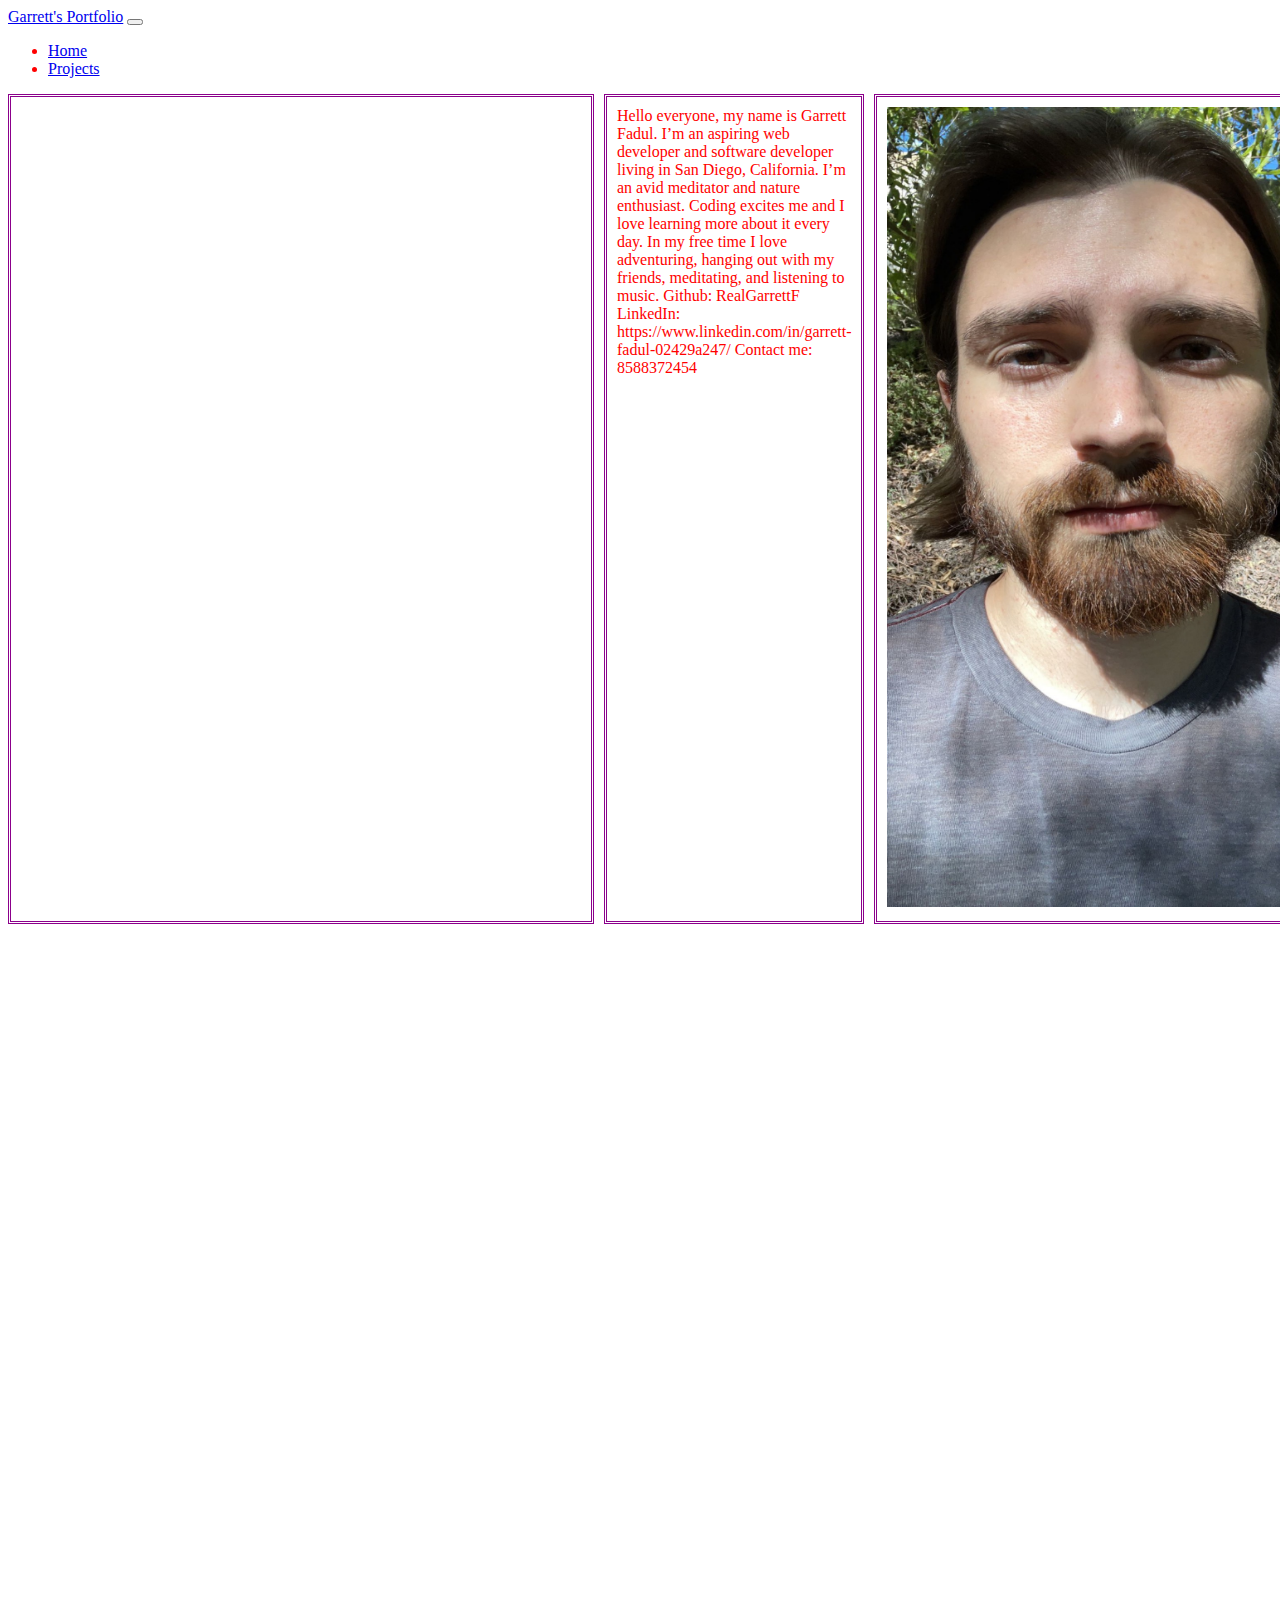
<file: index.html>
<!DOCTYPE html>
<html lang="en">
<head>
    <meta charset="UTF-8">
    <title>Document</title>

    <link href="https://cdn.jsdelivr.net/npm/bootstrap@5.2.2/dist/css/bootstrap.min.css" rel="stylesheet" integrity="sha384-Zenh87qX5JnK2Jl0vWa8Ck2rdkQ2Bzep5IDxbcnCeuOxjzrPF/et3URy9Bv1WTRi" crossorigin="anonymous">
    <link rel="stylesheet" href="styles.css">

</head>
<body>
    <nav class="navbar navbar-expand-lg bg-light">
        <div class="container-fluid">
          <a class="navbar-brand" href="#">Garrett's Portfolio</a>
          <button class="navbar-toggler" type="button" data-bs-toggle="collapse" data-bs-target="#navbarSupportedContent" aria-controls="navbarSupportedContent" aria-expanded="false" aria-label="Toggle navigation">
            <span class="navbar-toggler-icon"></span>
          </button>
          <div class="collapse navbar-collapse" id="navbarSupportedContent">
            <ul class="navbar-nav me-auto mb-2 mb-lg-0">
              <li class="nav-item">
                <a class="nav-link active" aria-current="page" href="/index">Home</a>
              </li>
              <li class="nav-item">
                <a class="nav-link" href="/Projects">Projects</a>
              </li>
            </ul>
          </div>
        </div>
      </nav>

      <script src="https://cdn.jsdelivr.net/npm/bootstrap@5.2.2/dist/js/bootstrap.bundle.min.js" integrity="sha384-OERcA2EqjJCMA+/3y+gxIOqMEjwtxJY7qPCqsdltbNJuaOe923+mo//f6V8Qbsw3" crossorigin="anonymous"></script>

<main class ="content">
  <div id= "generalStyles"> <iframe width="560" height="315" 
    src="https://www.youtube.com/embed/1h18TT20lL4" title="YouTube video player" frameborder="0" 
    allow="accelerometer; autoplay; clipboard-write; encrypted-media; gyroscope; picture-in-picture" 
    allowfullscreen></iframe> </div>
  <div id= "generalStyles" >Hello everyone, my name is Garrett Fadul. I’m an aspiring web developer and software developer living in San Diego, California. I’m an avid meditator and nature enthusiast. Coding excites me and I love learning more about it every day.

        In my free time I love adventuring, hanging out with my friends, meditating, and listening to music.
        
        Github: RealGarrettF
        
        LinkedIn: https://www.linkedin.com/in/garrett-fadul-02429a247/
        
        Contact me: 8588372454
  </div>
  <div id= "generalStyles" > <img src="GarrettF.JPG" width="500" height="800"/> </div>

        
</div>

</main>
 
</body>
</html>
</file>
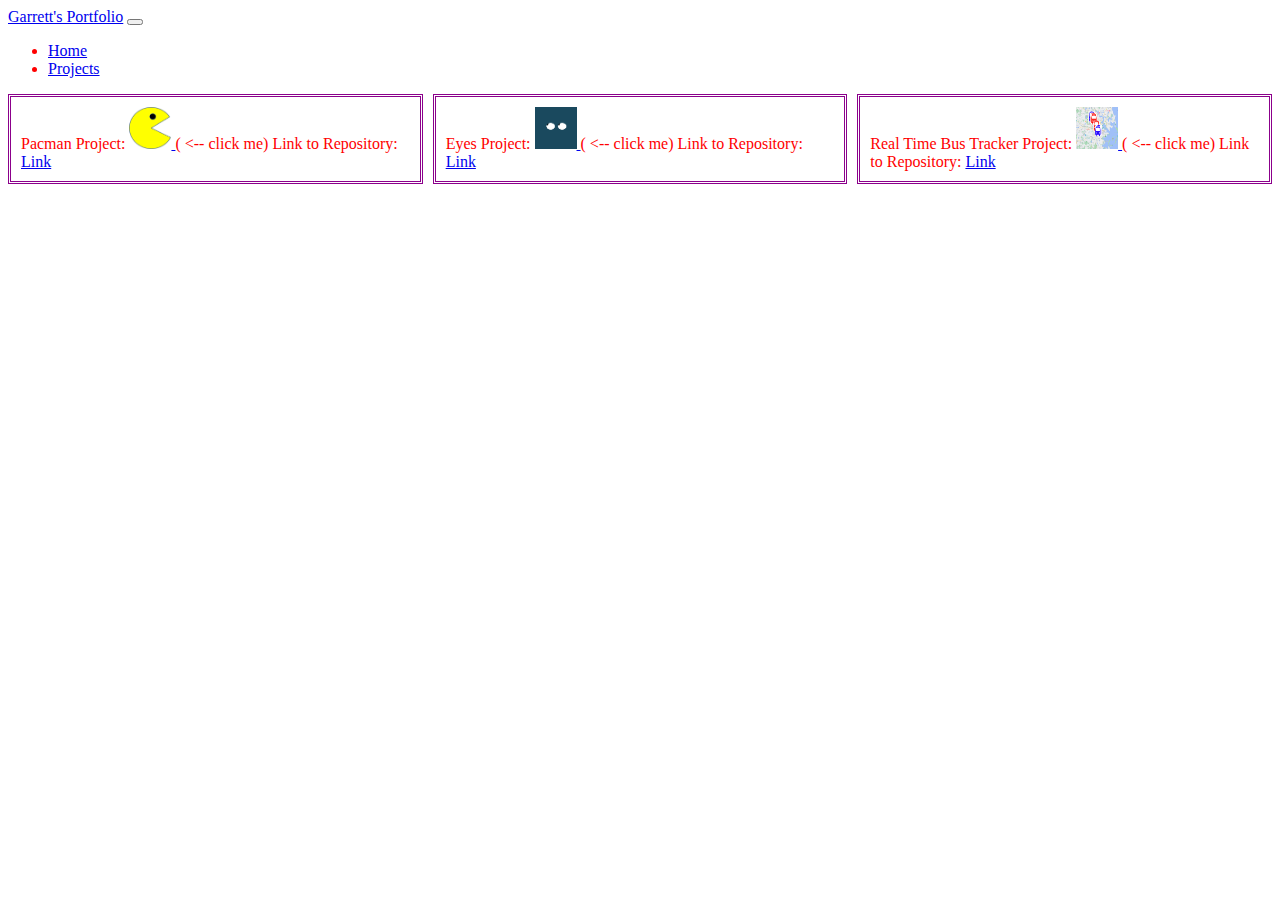
<file: Projects.html>
<!DOCTYPE html>
<html lang="en">
<head>
    <meta charset="UTF-8">
    <title>Document</title>

    <link href="https://cdn.jsdelivr.net/npm/bootstrap@5.2.2/dist/css/bootstrap.min.css" rel="stylesheet" integrity="sha384-Zenh87qX5JnK2Jl0vWa8Ck2rdkQ2Bzep5IDxbcnCeuOxjzrPF/et3URy9Bv1WTRi" crossorigin="anonymous">
    <link rel="stylesheet" href="styles.css">

</head>
<body>
    <nav class="navbar navbar-expand-lg bg-light">
        <div class="container-fluid">
          <a class="navbar-brand" href="#">Garrett's Portfolio</a>
          <button class="navbar-toggler" type="button" data-bs-toggle="collapse" data-bs-target="#navbarSupportedContent" aria-controls="navbarSupportedContent" aria-expanded="false" aria-label="Toggle navigation">
            <span class="navbar-toggler-icon"></span>
          </button>
          <div class="collapse navbar-collapse" id="navbarSupportedContent">
            <ul class="navbar-nav me-auto mb-2 mb-lg-0">
              <li class="nav-item">
                <a class="nav-link active" href="/index">Home</a>
              </li>
              <li class="nav-item">
                <a class="nav-link" aria-current="page" href="/Projects">Projects</a>
              </li>
            </ul>
          </div>
        </div>
      </nav>

      <script src="https://cdn.jsdelivr.net/npm/bootstrap@5.2.2/dist/js/bootstrap.bundle.min.js" integrity="sha384-OERcA2EqjJCMA+/3y+gxIOqMEjwtxJY7qPCqsdltbNJuaOe923+mo//f6V8Qbsw3" crossorigin="anonymous"></script>

<main class ="content">
  <div id= "generalStyles">  Pacman Project:   <a href="https://realgarrettf.github.io/Pacman">
    <img src="PacMan1.png" alt="HTML tutorial" style="width:42px;height:42px;">
    </a>( <-- click me) Link to Repository: <a href="https://github.com/RealGarrettF/Pacman">Link </a></div>
  <div id= "generalStyles">    Eyes Project:   <a href="https://realgarrettf.github.io/Eyes">
    <img src="eyes.png" alt="HTML tutorial" style="width:42px;height:42px;">
    </a>( <-- click me) Link to Repository: <a href="https://github.com/RealGarrettF/Eyes">Link </a></div>
  <div id= "generalStyles">    Real Time Bus Tracker Project:   <a href="https://realgarrettf.github.io/RealTimeBusTracker">
    <img src="busImg.png" alt="HTML tutorial" style="width:42px;height:42px;">
    </a>( <-- click me) Link to Repository: <a href="https://github.com/RealGarrettF/RealTimeBusTracker">Link </a> </div>


   

</div>

</main>
 
</body>
</html>
</file>
<file: styles.css>
.content{
            display: grid;
            grid-template-rows: 1fr 1fr 1fr;
            grid-template-columns: 1fr 1fr 1fr;
            gap: 10px;

        }
        #generalStyles {
            border-style: double;
            border-color: darkmagenta;
            padding: 10px;
        }

        body{
            color:red;
        }
</file>
